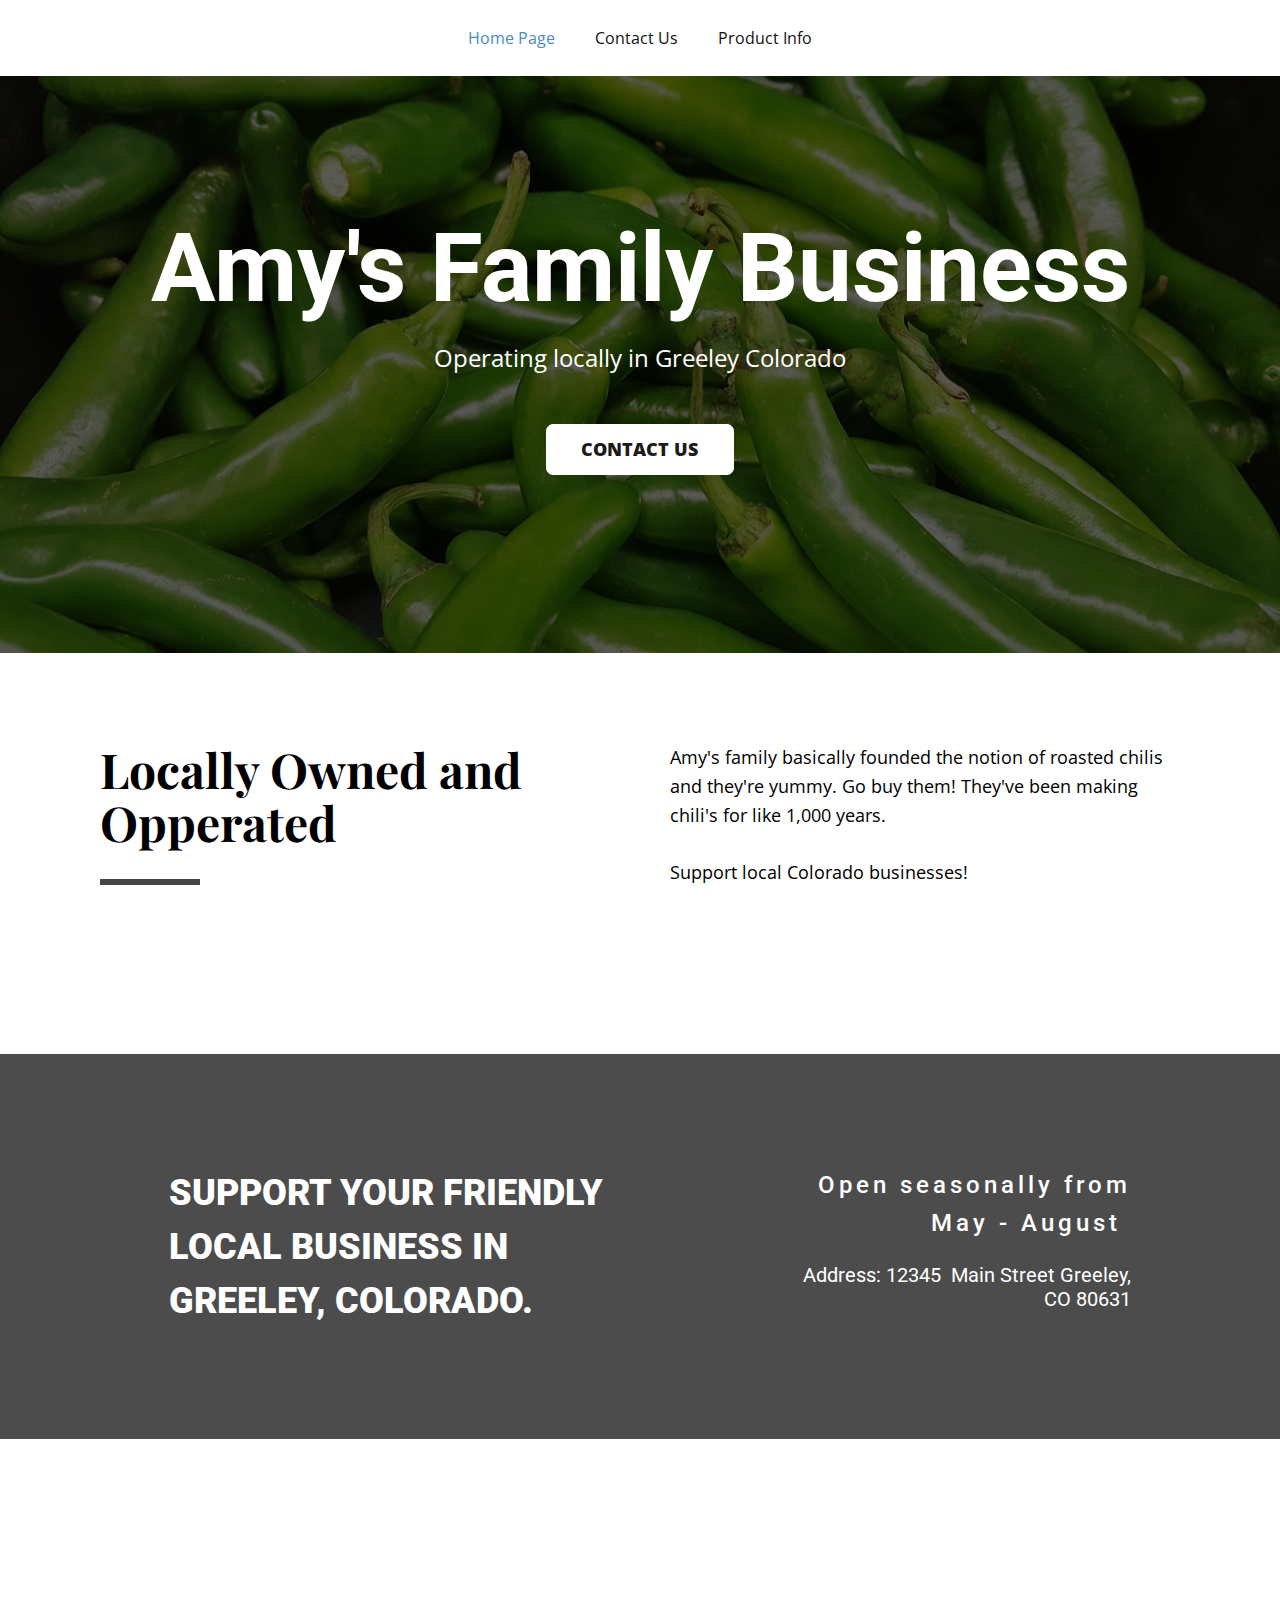
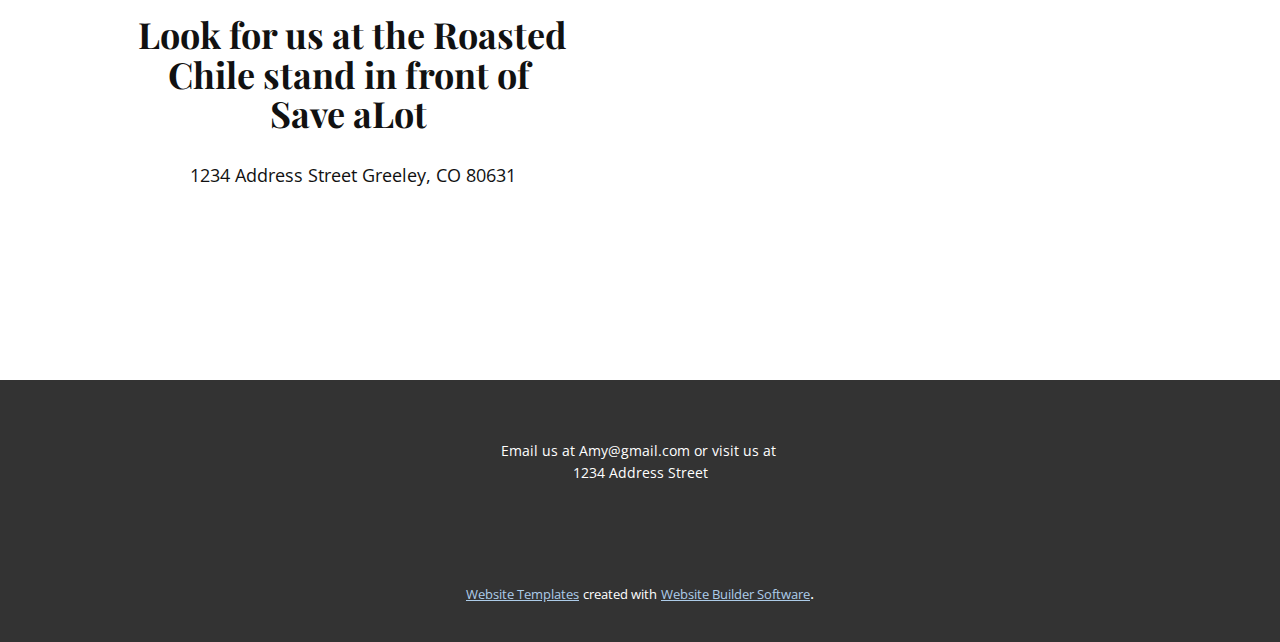
<file: ChileWebsite/index.html>
<!DOCTYPE html>
<html style="font-size: 16px;">
  <head>
    <meta name="viewport" content="width=device-width, initial-scale=1.0">
    <meta charset="utf-8">
    <meta name="keywords" content="Amy's Family Business, SUPPORT YOUR FRIENDLY LOCAL BUSINESS IN GREELEY, COLORADO., Sample Product, Locally Owned and Opperated, Iterative Methods">
    <meta name="description" content="">
    <meta name="page_type" content="np-template-header-footer-from-plugin">
    <title>Home Page</title>
    <link rel="stylesheet" href="nicepage.css" media="screen">
<link rel="stylesheet" href="Home-Page.css" media="screen">
    <script class="u-script" type="text/javascript" src="jquery.js" defer=""></script>
    <script class="u-script" type="text/javascript" src="nicepage.js" defer=""></script>
    <meta name="generator" content="Nicepage 3.1.0, nicepage.com">
    <link id="u-theme-google-font" rel="stylesheet" href="https://fonts.googleapis.com/css?family=Roboto:100,100i,300,300i,400,400i,500,500i,700,700i,900,900i|Open+Sans:300,300i,400,400i,600,600i,700,700i,800,800i">
    <link id="u-page-google-font" rel="stylesheet" href="https://fonts.googleapis.com/css?family=Playfair+Display:400,400i,700,700i,900,900i">
    
    
    
    
    
    <script type="application/ld+json">{
		"@context": "http://schema.org",
		"@type": "Organization",
		"name": "",
		"url": "index.html"
}</script>
    <meta property="og:title" content="Home Page">
    <meta property="og:type" content="website">
    <meta name="theme-color" content="#478ac9">
    <link rel="canonical" href="index.html">
    <meta property="og:url" content="index.html">
  </head>
  <body data-home-page="Home-Page.html" data-home-page-title="Home Page" class="u-body"><header class="u-clearfix u-header u-header" id="sec-bfa7"><div class="u-clearfix u-sheet u-valign-middle u-sheet-1">
        <nav class="u-menu u-menu-dropdown u-offcanvas u-menu-1">
          <div class="menu-collapse">
            <a class="u-button-style u-nav-link" href="#">
              <svg><use xmlns:xlink="http://www.w3.org/1999/xlink" xlink:href="#menu-hamburger"></use></svg>
              <svg version="1.1" xmlns="http://www.w3.org/2000/svg" xmlns:xlink="http://www.w3.org/1999/xlink"><defs><symbol id="menu-hamburger" viewBox="0 0 16 16" style="width: 16px; height: 16px;"><rect y="1" width="16" height="2"></rect><rect y="7" width="16" height="2"></rect><rect y="13" width="16" height="2"></rect>
</symbol>
</defs></svg>
            </a>
          </div>
          <div class="u-custom-menu u-nav-container">
            <ul class="u-nav u-unstyled u-nav-1"><li class="u-nav-item"><a class="u-button-style u-nav-link u-text-active-palette-1-base u-text-hover-palette-2-base" href="Home-Page.html" style="padding: 10px 20px;">Home Page</a>
</li><li class="u-nav-item"><a class="u-button-style u-nav-link u-text-active-palette-1-base u-text-hover-palette-2-base" href="Contact-Us.html" style="padding: 10px 20px;">Contact Us</a>
</li><li class="u-nav-item"><a class="u-button-style u-nav-link u-text-active-palette-1-base u-text-hover-palette-2-base" href="Product-Info.html" style="padding: 10px 20px;">Product Info</a>
</li></ul>
          </div>
          <div class="u-custom-menu u-nav-container-collapse">
            <div class="u-black u-container-style u-inner-container-layout u-opacity u-opacity-95 u-sidenav">
              <div class="u-sidenav-overflow">
                <div class="u-menu-close"></div>
                <ul class="u-align-center u-nav u-popupmenu-items u-unstyled u-nav-2"><li class="u-nav-item"><a class="u-button-style u-nav-link" href="Home-Page.html" style="padding: 10px 20px;">Home Page</a>
</li><li class="u-nav-item"><a class="u-button-style u-nav-link" href="Contact-Us.html" style="padding: 10px 20px;">Contact Us</a>
</li><li class="u-nav-item"><a class="u-button-style u-nav-link" href="Product-Info.html" style="padding: 10px 20px;">Product Info</a>
</li></ul>
              </div>
            </div>
            <div class="u-black u-menu-overlay u-opacity u-opacity-70"></div>
          </div>
        </nav>
      </div></header>
    <section class="u-align-center u-clearfix u-image u-shading u-section-1" src="" id="sec-83d3" data-image-width="1280" data-image-height="720">
      <div class="u-clearfix u-sheet u-sheet-1">
        <h1 class="u-text u-title u-text-1">Amy's Family Business</h1>
        <p class="u-large-text u-text u-text-variant u-text-2">Operating locally in Greeley Colorado</p>
        <a href="Contact-Us.html" data-page-id="53370165" class="u-border-1 u-border-white u-btn u-btn-round u-button-style u-radius-7 u-text-grey-90 u-white u-btn-1">Contact Us</a>
      </div>
    </section>
    <section class="u-clearfix u-white u-section-2" id="sec-546d">
      <div class="u-clearfix u-sheet u-valign-middle u-sheet-1">
        <div class="u-clearfix u-expanded-width u-layout-wrap u-layout-wrap-1">
          <div class="u-layout">
            <div class="u-layout-row">
              <div class="u-container-style u-layout-cell u-left-cell u-size-30 u-layout-cell-1">
                <div class="u-container-layout u-valign-top u-container-layout-1">
                  <h2 class="u-custom-font u-font-playfair-display u-text u-text-black u-text-1">Locally Owned and Opperated</h2>
                  <div class="u-border-6 u-border-grey-dark-1 u-line u-line-horizontal u-line-1"></div>
                </div>
              </div>
              <div class="u-container-style u-layout-cell u-right-cell u-size-30 u-layout-cell-2">
                <div class="u-container-layout u-valign-top u-container-layout-2">
                  <p class="u-text u-text-black u-text-2">Amy's family basically founded the notion of roasted chilis and they're yummy. Go buy them! They've been making chili's for like 1,000 years.<br>
                    <br>Support local Colorado businesses!
                  </p>
                </div>
              </div>
            </div>
          </div>
        </div>
      </div>
    </section>
    <section class="u-align-center u-clearfix u-image u-shading u-section-3" id="sec-ed42">
      <div class="u-clearfix u-sheet u-valign-middle u-sheet-1">
        <div class="u-clearfix u-layout-wrap u-layout-wrap-1">
          <div class="u-layout">
            <div class="u-layout-row">
              <div class="u-container-style u-layout-cell u-left-cell u-size-30 u-layout-cell-1">
                <div class="u-container-layout u-valign-middle u-container-layout-1">
                  <h2 class="u-text u-text-1">SUPPORT YOUR FRIENDLY LOCAL BUSINESS IN GREELEY, COLORADO.</h2>
                </div>
              </div>
              <div class="u-align-right u-container-style u-layout-cell u-right-cell u-size-30 u-layout-cell-2">
                <div class="u-container-layout u-container-layout-2">
                  <h4 class="u-text u-text-2">Open seasonally from May - August&nbsp;</h4>
                  <h5 class="u-text u-text-3">Address: 12345&nbsp; Main Street Greeley, CO 80631</h5>
                </div>
              </div>
            </div>
          </div>
        </div>
      </div>
    </section>
    <section class="u-clearfix u-white u-section-4" id="sec-9bcf">
      <div class="u-clearfix u-sheet u-sheet-1">
        <div class="u-clearfix u-expanded-width u-gutter-10 u-layout-wrap u-layout-wrap-1">
          <div class="u-layout" style="">
            <div class="u-layout-row" style="">
              <div class="u-container-style u-layout-cell u-left-cell u-size-30 u-size-xs-60 u-layout-cell-1" src="">
                <div class="u-container-layout u-container-layout-1">
                  <h2 class="u-align-center u-custom-font u-font-playfair-display u-text u-text-1">Look for us at the Roasted Chile stand in front of&nbsp;<br>Save aLot&nbsp;
                  </h2>
                  <h6 class="u-align-center u-custom-font u-text u-text-font u-text-2">1234 Address Street Greeley, CO 80631</h6>
                </div>
              </div>
              <div class="u-align-center u-container-style u-image u-layout-cell u-right-cell u-size-30 u-size-xs-60 u-image-1" src="">
                <div class="u-container-layout u-valign-middle u-container-layout-2" src=""></div>
              </div>
            </div>
          </div>
        </div>
      </div>
    </section>
    
    
    <footer class="u-align-center u-clearfix u-footer u-grey-80 u-footer" id="sec-5140"><div class="u-clearfix u-sheet u-valign-middle u-sheet-1">
        <p class="u-small-text u-text u-text-variant u-text-1">Email us at Amy@gmail.com or visit us at&nbsp;<br>1234 Address Street
        </p>
      </div></footer>
    <section class="u-backlink u-clearfix u-grey-80">
      <a class="u-link" href="https://nicepage.com/website-templates" target="_blank">
        <span>Website Templates</span>
      </a>
      <p class="u-text">
        <span>created with</span>
      </p>
      <a class="u-link" href="https://nicepage.com/" target="_blank">
        <span>Website Builder Software</span>
      </a>. 
    </section>
  </body>
</html>
</file>
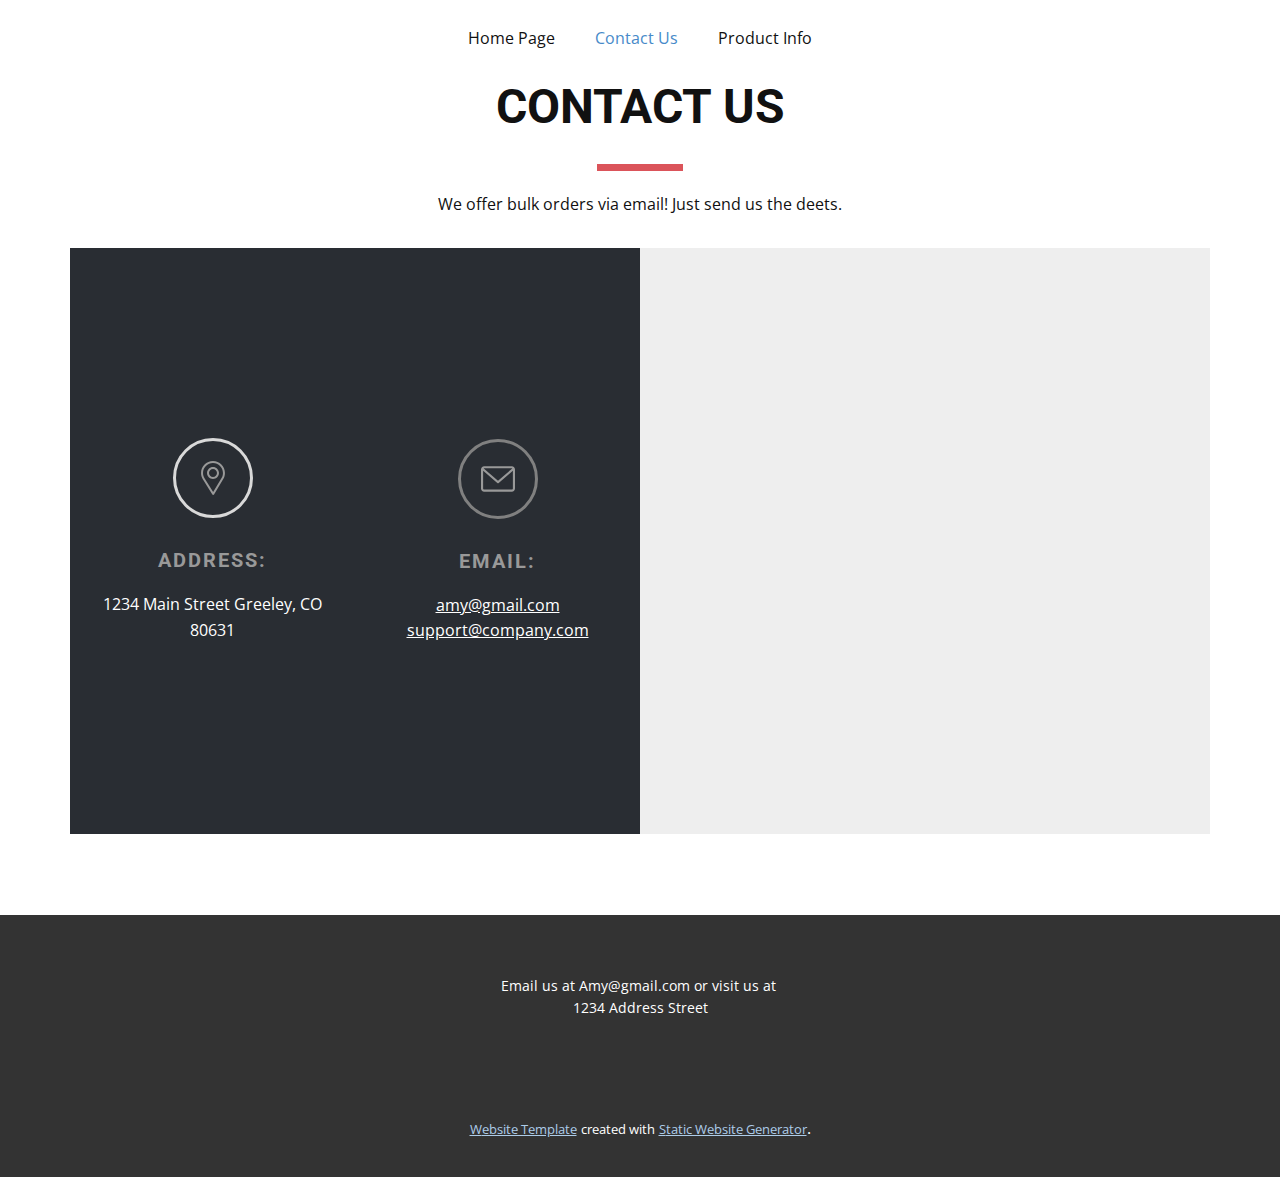
<file: ChileWebsite/Contact-Us.html>
<!DOCTYPE html>
<html style="font-size: 16px;">
  <head>
    <meta name="viewport" content="width=device-width, initial-scale=1.0">
    <meta charset="utf-8">
    <meta name="keywords" content="Contact Us">
    <meta name="description" content="">
    <meta name="page_type" content="np-template-header-footer-from-plugin">
    <title>Contact Us</title>
    <link rel="stylesheet" href="nicepage.css" media="screen">
<link rel="stylesheet" href="Contact-Us.css" media="screen">
    <script class="u-script" type="text/javascript" src="jquery.js" defer=""></script>
    <script class="u-script" type="text/javascript" src="nicepage.js" defer=""></script>
    <meta name="generator" content="Nicepage 3.1.0, nicepage.com">
    <link id="u-theme-google-font" rel="stylesheet" href="https://fonts.googleapis.com/css?family=Roboto:100,100i,300,300i,400,400i,500,500i,700,700i,900,900i|Open+Sans:300,300i,400,400i,600,600i,700,700i,800,800i">
    
    
    <script type="application/ld+json">{
		"@context": "http://schema.org",
		"@type": "Organization",
		"name": "",
		"url": "index.html"
}</script>
    <meta property="og:title" content="Contact Us">
    <meta property="og:type" content="website">
    <meta name="theme-color" content="#478ac9">
    <link rel="canonical" href="index.html">
    <meta property="og:url" content="index.html">
  </head>
  <body class="u-body u-overlap"><header class="u-clearfix u-header u-header" id="sec-bfa7"><div class="u-clearfix u-sheet u-valign-middle u-sheet-1">
        <nav class="u-menu u-menu-dropdown u-offcanvas u-menu-1">
          <div class="menu-collapse">
            <a class="u-button-style u-nav-link" href="#">
              <svg><use xmlns:xlink="http://www.w3.org/1999/xlink" xlink:href="#menu-hamburger"></use></svg>
              <svg version="1.1" xmlns="http://www.w3.org/2000/svg" xmlns:xlink="http://www.w3.org/1999/xlink"><defs><symbol id="menu-hamburger" viewBox="0 0 16 16" style="width: 16px; height: 16px;"><rect y="1" width="16" height="2"></rect><rect y="7" width="16" height="2"></rect><rect y="13" width="16" height="2"></rect>
</symbol>
</defs></svg>
            </a>
          </div>
          <div class="u-custom-menu u-nav-container">
            <ul class="u-nav u-unstyled u-nav-1"><li class="u-nav-item"><a class="u-button-style u-nav-link u-text-active-palette-1-base u-text-hover-palette-2-base" href="Home-Page.html" style="padding: 10px 20px;">Home Page</a>
</li><li class="u-nav-item"><a class="u-button-style u-nav-link u-text-active-palette-1-base u-text-hover-palette-2-base" href="Contact-Us.html" style="padding: 10px 20px;">Contact Us</a>
</li><li class="u-nav-item"><a class="u-button-style u-nav-link u-text-active-palette-1-base u-text-hover-palette-2-base" href="Product-Info.html" style="padding: 10px 20px;">Product Info</a>
</li></ul>
          </div>
          <div class="u-custom-menu u-nav-container-collapse">
            <div class="u-black u-container-style u-inner-container-layout u-opacity u-opacity-95 u-sidenav">
              <div class="u-sidenav-overflow">
                <div class="u-menu-close"></div>
                <ul class="u-align-center u-nav u-popupmenu-items u-unstyled u-nav-2"><li class="u-nav-item"><a class="u-button-style u-nav-link" href="Home-Page.html" style="padding: 10px 20px;">Home Page</a>
</li><li class="u-nav-item"><a class="u-button-style u-nav-link" href="Contact-Us.html" style="padding: 10px 20px;">Contact Us</a>
</li><li class="u-nav-item"><a class="u-button-style u-nav-link" href="Product-Info.html" style="padding: 10px 20px;">Product Info</a>
</li></ul>
              </div>
            </div>
            <div class="u-black u-menu-overlay u-opacity u-opacity-70"></div>
          </div>
        </nav>
      </div></header>
    <section class="u-align-center u-clearfix u-valign-bottom-lg u-valign-bottom-md u-valign-bottom-sm u-valign-bottom-xs u-section-1" id="carousel_fc1b">
      <div class="u-clearfix u-sheet u-valign-middle-lg u-valign-middle-md u-valign-middle-sm u-valign-middle-xl u-sheet-1">
        <h2 class="u-text u-text-1">Contact Us</h2>
        <div class="u-border-7 u-border-palette-2-base u-line u-line-horizontal u-line-1"></div>
        <p class="u-text u-text-2">We offer bulk orders via email! Just send us the deets.</p>
        <div class="u-clearfix u-expanded-width u-gutter-0 u-layout-wrap u-layout-wrap-1">
          <div class="u-gutter-0 u-layout">
            <div class="u-layout-row">
              <div class="u-size-30">
                <div class="u-layout-row">
                  <div class="u-align-center u-container-style u-layout-cell u-left-cell u-palette-5-dark-3 u-size-30 u-layout-cell-1">
                    <div class="u-container-layout u-valign-middle u-container-layout-1"><span class="u-border-3 u-border-grey-15 u-icon u-icon-circle u-spacing-20 u-text-grey-40 u-icon-1"><svg class="u-svg-link" preserveAspectRatio="xMidYMin slice" viewBox="0 0 512 512" style=""><use xmlns:xlink="http://www.w3.org/1999/xlink" xlink:href="#svg-7ee5"></use></svg><svg xmlns="http://www.w3.org/2000/svg" xmlns:xlink="http://www.w3.org/1999/xlink" version="1.1" id="svg-7ee5" x="0px" y="0px" viewBox="0 0 512 512" style="enable-background:new 0 0 512 512;" xml:space="preserve" class="u-svg-content"><g><g><path d="M256,0C156.748,0,76,80.748,76,180c0,33.534,9.289,66.26,26.869,94.652l142.885,230.257    c2.737,4.411,7.559,7.091,12.745,7.091c0.04,0,0.079,0,0.119,0c5.231-0.041,10.063-2.804,12.75-7.292L410.611,272.22    C427.221,244.428,436,212.539,436,180C436,80.748,355.252,0,256,0z M384.866,256.818L258.272,468.186l-129.905-209.34    C113.734,235.214,105.8,207.95,105.8,180c0-82.71,67.49-150.2,150.2-150.2S406.1,97.29,406.1,180    C406.1,207.121,398.689,233.688,384.866,256.818z"></path>
</g>
</g><g><g><path d="M256,90c-49.626,0-90,40.374-90,90c0,49.309,39.717,90,90,90c50.903,0,90-41.233,90-90C346,130.374,305.626,90,256,90z     M256,240.2c-33.257,0-60.2-27.033-60.2-60.2c0-33.084,27.116-60.2,60.2-60.2s60.1,27.116,60.1,60.2    C316.1,212.683,289.784,240.2,256,240.2z"></path>
</g>
</g><g></g><g></g><g></g><g></g><g></g><g></g><g></g><g></g><g></g><g></g><g></g><g></g><g></g><g></g><g></g></svg></span>
                      <h5 class="u-text u-text-grey-40 u-text-3">Address:</h5>
                      <p class="u-text u-text-4">1234 Main Street Greeley, CO 80631<br>
                      </p>
                    </div>
                  </div>
                  <div class="u-container-style u-layout-cell u-palette-5-dark-3 u-size-30 u-layout-cell-2">
                    <div class="u-container-layout u-container-layout-2"><span class="u-border-3 u-border-grey-50 u-icon u-icon-circle u-spacing-20 u-text-grey-40 u-icon-2"><svg class="u-svg-link" preserveAspectRatio="xMidYMin slice" viewBox="0 0 479.058 479.058" style=""><use xmlns:xlink="http://www.w3.org/1999/xlink" xlink:href="#svg-b327"></use></svg><svg xmlns="http://www.w3.org/2000/svg" id="svg-b327" enable-background="new 0 0 479.058 479.058" viewBox="0 0 479.058 479.058" class="u-svg-content"><path d="m434.146 59.882h-389.234c-24.766 0-44.912 20.146-44.912 44.912v269.47c0 24.766 20.146 44.912 44.912 44.912h389.234c24.766 0 44.912-20.146 44.912-44.912v-269.47c0-24.766-20.146-44.912-44.912-44.912zm0 29.941c2.034 0 3.969.422 5.738 1.159l-200.355 173.649-200.356-173.649c1.769-.736 3.704-1.159 5.738-1.159zm0 299.411h-389.234c-8.26 0-14.971-6.71-14.971-14.971v-251.648l199.778 173.141c2.822 2.441 6.316 3.655 9.81 3.655s6.988-1.213 9.81-3.655l199.778-173.141v251.649c-.001 8.26-6.711 14.97-14.971 14.97z"></path></svg></span>
                      <h5 class="u-align-center u-text u-text-grey-40 u-text-5">Email:</h5>
                      <a href="https://nicepage.com/landing-page" class="u-border-active-none u-border-hover-none u-btn u-btn-rectangle u-button-style u-none u-text-body-alt-color u-text-hover-palette-2-base u-btn-1">amy@gmail.com</a>
                      <a href="https://nicepage.com/website-design" class="u-border-active-none u-border-hover-none u-btn u-btn-rectangle u-button-style u-none u-text-body-alt-color u-text-hover-palette-2-base u-btn-2">support@company.com</a>
                    </div>
                  </div>
                </div>
              </div>
              <div class="u-size-30">
                <div class="u-layout-col">
                  <div class="u-container-style u-layout-cell u-right-cell u-size-60 u-layout-cell-3">
                    <div class="u-container-layout u-container-layout-3">
                      <div class="u-expanded u-grey-light-2 u-map">
                        <div class="embed-responsive">
                          <iframe class="embed-responsive-item" src="//maps.google.com/maps?output=embed&amp;q=Greeley%2C%20Colorado&amp;z=11&amp;t=m" data-map="JTdCJTIyYWRkcmVzcyUyMiUzQSUyMkdyZWVsZXklMkMlMjBDb2xvcmFkbyUyMiUyQyUyMnpvb20lMjIlM0ExMSUyQyUyMnR5cGVJZCUyMiUzQSUyMnJvYWQlMjIlMkMlMjJsYW5nJTIyJTNBJTIyJTIyJTdE"></iframe>
                        </div>
                      </div>
                    </div>
                  </div>
                </div>
              </div>
            </div>
          </div>
        </div>
      </div>
    </section>
    
    
    <footer class="u-align-center u-clearfix u-footer u-grey-80 u-footer" id="sec-5140"><div class="u-clearfix u-sheet u-valign-middle u-sheet-1">
        <p class="u-small-text u-text u-text-variant u-text-1">Email us at Amy@gmail.com or visit us at&nbsp;<br>1234 Address Street
        </p>
      </div></footer>
    <section class="u-backlink u-clearfix u-grey-80">
      <a class="u-link" href="https://nicepage.com/website-templates" target="_blank">
        <span>Website Template</span>
      </a>
      <p class="u-text">
        <span>created with</span>
      </p>
      <a class="u-link" href="https://nicepage.com/static-site-generator" target="_blank">
        <span>Static Website Generator</span>
      </a>. 
    </section>
  </body>
</html>
</file>
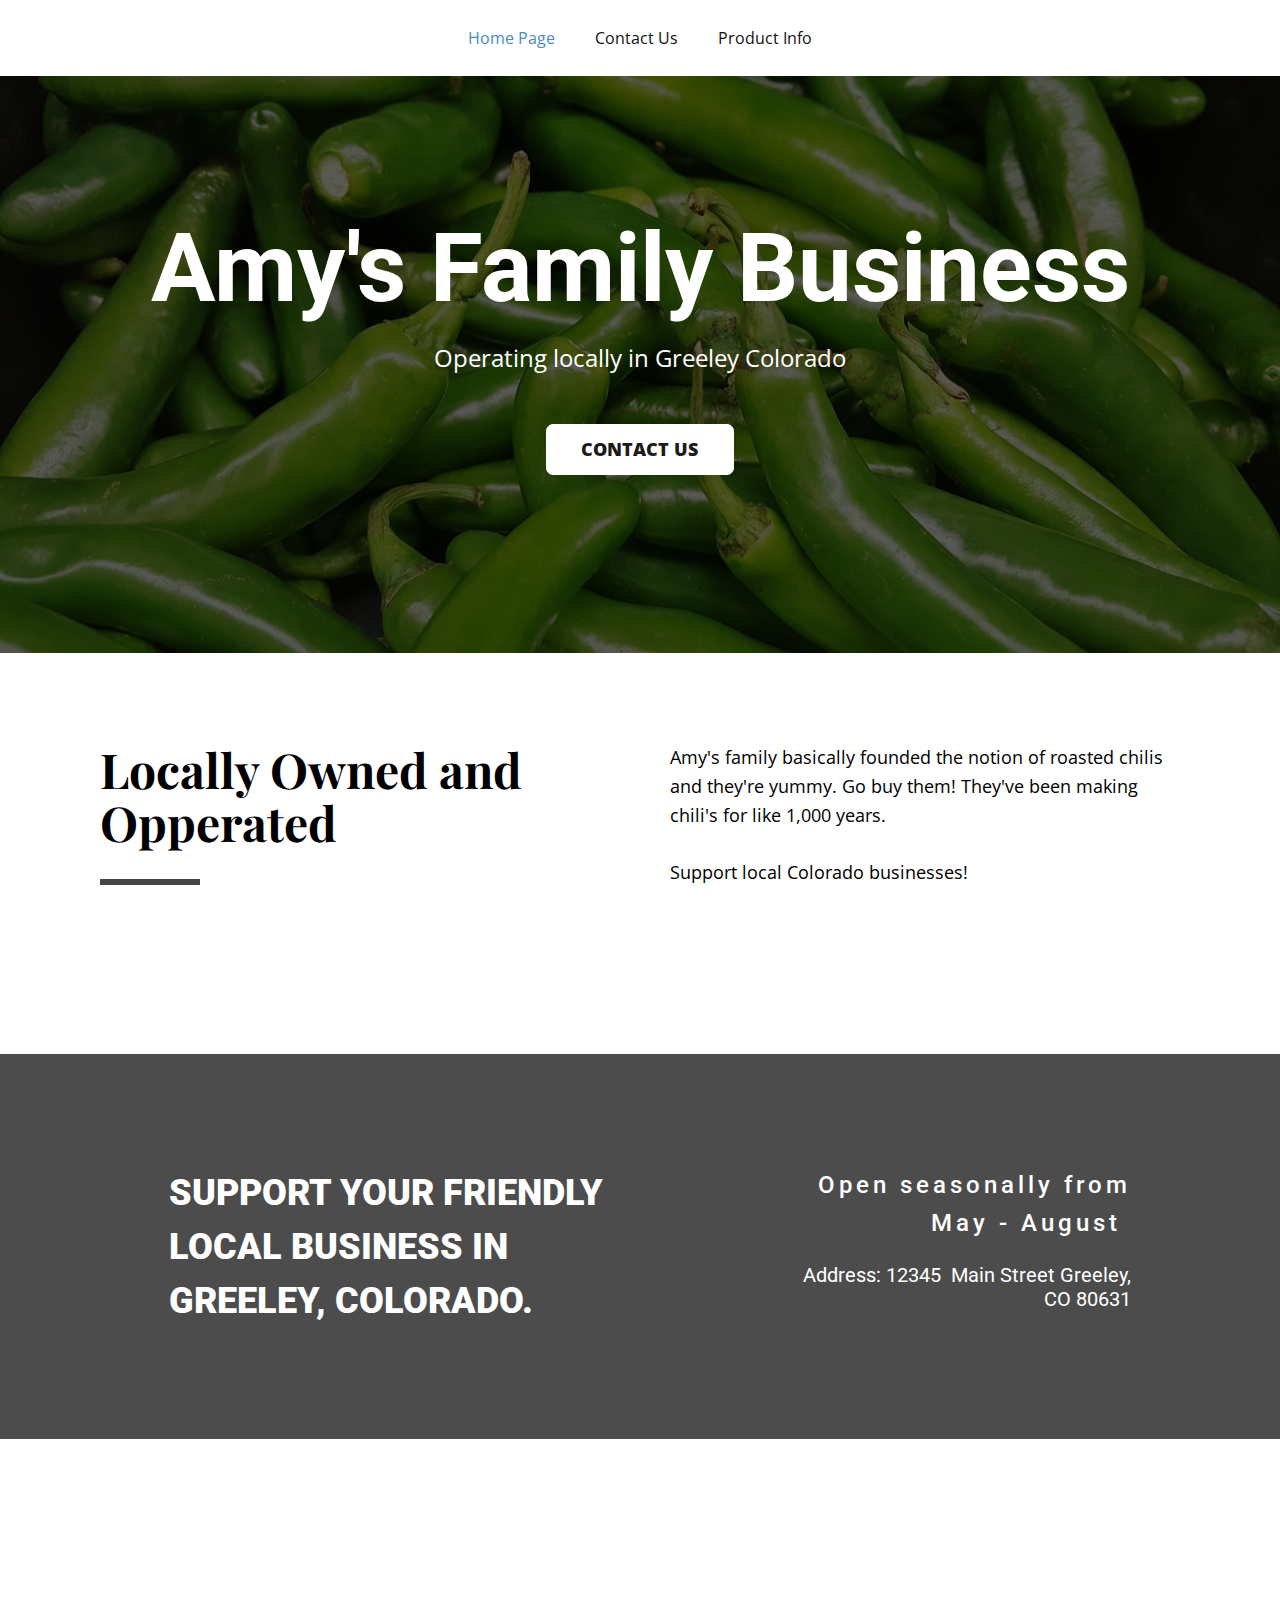
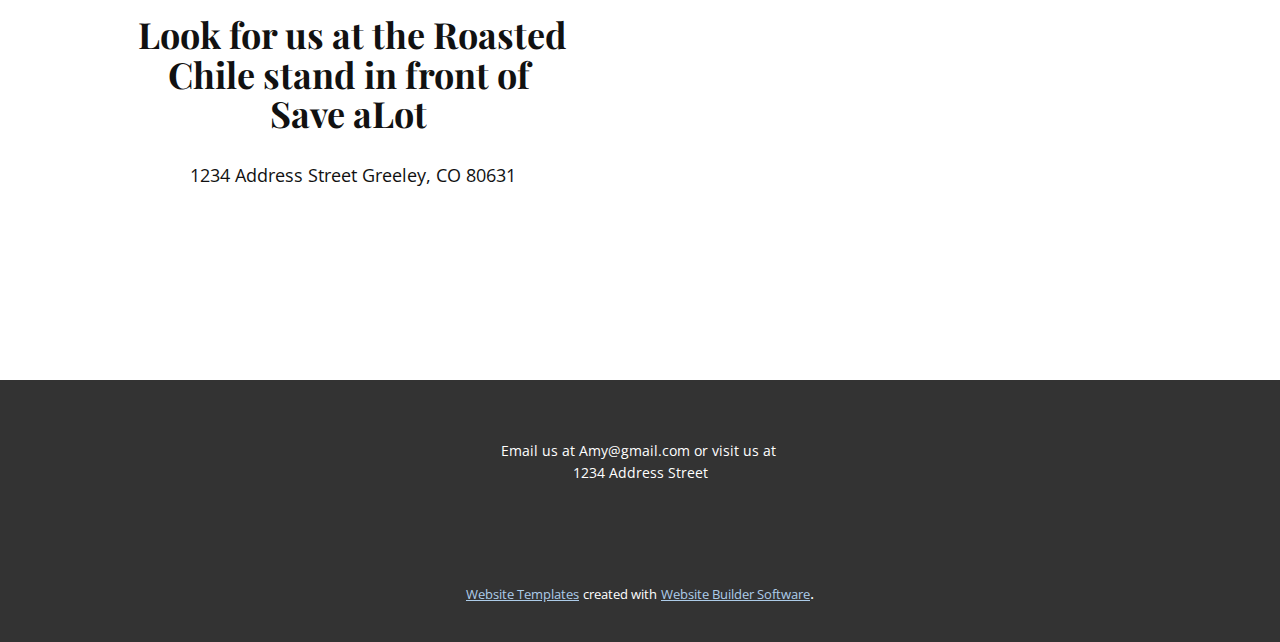
<file: ChileWebsite/Home-Page.html>
<!DOCTYPE html>
<html style="font-size: 16px;">
  <head>
    <meta name="viewport" content="width=device-width, initial-scale=1.0">
    <meta charset="utf-8">
    <meta name="keywords" content="Amy's Family Business, SUPPORT YOUR FRIENDLY LOCAL BUSINESS IN GREELEY, COLORADO., Sample Product, Locally Owned and Opperated, Iterative Methods">
    <meta name="description" content="">
    <meta name="page_type" content="np-template-header-footer-from-plugin">
    <title>Home Page</title>
    <link rel="stylesheet" href="nicepage.css" media="screen">
<link rel="stylesheet" href="Home-Page.css" media="screen">
    <script class="u-script" type="text/javascript" src="jquery.js" defer=""></script>
    <script class="u-script" type="text/javascript" src="nicepage.js" defer=""></script>
    <meta name="generator" content="Nicepage 3.1.0, nicepage.com">
    <link id="u-theme-google-font" rel="stylesheet" href="https://fonts.googleapis.com/css?family=Roboto:100,100i,300,300i,400,400i,500,500i,700,700i,900,900i|Open+Sans:300,300i,400,400i,600,600i,700,700i,800,800i">
    <link id="u-page-google-font" rel="stylesheet" href="https://fonts.googleapis.com/css?family=Playfair+Display:400,400i,700,700i,900,900i">
    
    
    
    
    
    <script type="application/ld+json">{
		"@context": "http://schema.org",
		"@type": "Organization",
		"name": "",
		"url": "index.html"
}</script>
    <meta property="og:title" content="Home Page">
    <meta property="og:type" content="website">
    <meta name="theme-color" content="#478ac9">
    <link rel="canonical" href="index.html">
    <meta property="og:url" content="index.html">
  </head>
  <body class="u-body"><header class="u-clearfix u-header u-header" id="sec-bfa7"><div class="u-clearfix u-sheet u-valign-middle u-sheet-1">
        <nav class="u-menu u-menu-dropdown u-offcanvas u-menu-1">
          <div class="menu-collapse">
            <a class="u-button-style u-nav-link" href="#">
              <svg><use xmlns:xlink="http://www.w3.org/1999/xlink" xlink:href="#menu-hamburger"></use></svg>
              <svg version="1.1" xmlns="http://www.w3.org/2000/svg" xmlns:xlink="http://www.w3.org/1999/xlink"><defs><symbol id="menu-hamburger" viewBox="0 0 16 16" style="width: 16px; height: 16px;"><rect y="1" width="16" height="2"></rect><rect y="7" width="16" height="2"></rect><rect y="13" width="16" height="2"></rect>
</symbol>
</defs></svg>
            </a>
          </div>
          <div class="u-custom-menu u-nav-container">
            <ul class="u-nav u-unstyled u-nav-1"><li class="u-nav-item"><a class="u-button-style u-nav-link u-text-active-palette-1-base u-text-hover-palette-2-base" href="Home-Page.html" style="padding: 10px 20px;">Home Page</a>
</li><li class="u-nav-item"><a class="u-button-style u-nav-link u-text-active-palette-1-base u-text-hover-palette-2-base" href="Contact-Us.html" style="padding: 10px 20px;">Contact Us</a>
</li><li class="u-nav-item"><a class="u-button-style u-nav-link u-text-active-palette-1-base u-text-hover-palette-2-base" href="Product-Info.html" style="padding: 10px 20px;">Product Info</a>
</li></ul>
          </div>
          <div class="u-custom-menu u-nav-container-collapse">
            <div class="u-black u-container-style u-inner-container-layout u-opacity u-opacity-95 u-sidenav">
              <div class="u-sidenav-overflow">
                <div class="u-menu-close"></div>
                <ul class="u-align-center u-nav u-popupmenu-items u-unstyled u-nav-2"><li class="u-nav-item"><a class="u-button-style u-nav-link" href="Home-Page.html" style="padding: 10px 20px;">Home Page</a>
</li><li class="u-nav-item"><a class="u-button-style u-nav-link" href="Contact-Us.html" style="padding: 10px 20px;">Contact Us</a>
</li><li class="u-nav-item"><a class="u-button-style u-nav-link" href="Product-Info.html" style="padding: 10px 20px;">Product Info</a>
</li></ul>
              </div>
            </div>
            <div class="u-black u-menu-overlay u-opacity u-opacity-70"></div>
          </div>
        </nav>
      </div></header>
    <section class="u-align-center u-clearfix u-image u-shading u-section-1" src="" id="sec-83d3" data-image-width="1280" data-image-height="720">
      <div class="u-clearfix u-sheet u-sheet-1">
        <h1 class="u-text u-title u-text-1">Amy's Family Business</h1>
        <p class="u-large-text u-text u-text-variant u-text-2">Operating locally in Greeley Colorado</p>
        <a href="Contact-Us.html" data-page-id="53370165" class="u-border-1 u-border-white u-btn u-btn-round u-button-style u-radius-7 u-text-grey-90 u-white u-btn-1">Contact Us</a>
      </div>
    </section>
    <section class="u-clearfix u-white u-section-2" id="sec-546d">
      <div class="u-clearfix u-sheet u-valign-middle u-sheet-1">
        <div class="u-clearfix u-expanded-width u-layout-wrap u-layout-wrap-1">
          <div class="u-layout">
            <div class="u-layout-row">
              <div class="u-container-style u-layout-cell u-left-cell u-size-30 u-layout-cell-1">
                <div class="u-container-layout u-valign-top u-container-layout-1">
                  <h2 class="u-custom-font u-font-playfair-display u-text u-text-black u-text-1">Locally Owned and Opperated</h2>
                  <div class="u-border-6 u-border-grey-dark-1 u-line u-line-horizontal u-line-1"></div>
                </div>
              </div>
              <div class="u-container-style u-layout-cell u-right-cell u-size-30 u-layout-cell-2">
                <div class="u-container-layout u-valign-top u-container-layout-2">
                  <p class="u-text u-text-black u-text-2">Amy's family basically founded the notion of roasted chilis and they're yummy. Go buy them! They've been making chili's for like 1,000 years.<br>
                    <br>Support local Colorado businesses!
                  </p>
                </div>
              </div>
            </div>
          </div>
        </div>
      </div>
    </section>
    <section class="u-align-center u-clearfix u-image u-shading u-section-3" id="sec-ed42">
      <div class="u-clearfix u-sheet u-valign-middle u-sheet-1">
        <div class="u-clearfix u-layout-wrap u-layout-wrap-1">
          <div class="u-layout">
            <div class="u-layout-row">
              <div class="u-container-style u-layout-cell u-left-cell u-size-30 u-layout-cell-1">
                <div class="u-container-layout u-valign-middle u-container-layout-1">
                  <h2 class="u-text u-text-1">SUPPORT YOUR FRIENDLY LOCAL BUSINESS IN GREELEY, COLORADO.</h2>
                </div>
              </div>
              <div class="u-align-right u-container-style u-layout-cell u-right-cell u-size-30 u-layout-cell-2">
                <div class="u-container-layout u-container-layout-2">
                  <h4 class="u-text u-text-2">Open seasonally from May - August&nbsp;</h4>
                  <h5 class="u-text u-text-3">Address: 12345&nbsp; Main Street Greeley, CO 80631</h5>
                </div>
              </div>
            </div>
          </div>
        </div>
      </div>
    </section>
    <section class="u-clearfix u-white u-section-4" id="sec-9bcf">
      <div class="u-clearfix u-sheet u-sheet-1">
        <div class="u-clearfix u-expanded-width u-gutter-10 u-layout-wrap u-layout-wrap-1">
          <div class="u-layout" style="">
            <div class="u-layout-row" style="">
              <div class="u-container-style u-layout-cell u-left-cell u-size-30 u-size-xs-60 u-layout-cell-1" src="">
                <div class="u-container-layout u-container-layout-1">
                  <h2 class="u-align-center u-custom-font u-font-playfair-display u-text u-text-1">Look for us at the Roasted Chile stand in front of&nbsp;<br>Save aLot&nbsp;
                  </h2>
                  <h6 class="u-align-center u-custom-font u-text u-text-font u-text-2">1234 Address Street Greeley, CO 80631</h6>
                </div>
              </div>
              <div class="u-align-center u-container-style u-image u-layout-cell u-right-cell u-size-30 u-size-xs-60 u-image-1" src="">
                <div class="u-container-layout u-valign-middle u-container-layout-2" src=""></div>
              </div>
            </div>
          </div>
        </div>
      </div>
    </section>
    
    
    <footer class="u-align-center u-clearfix u-footer u-grey-80 u-footer" id="sec-5140"><div class="u-clearfix u-sheet u-valign-middle u-sheet-1">
        <p class="u-small-text u-text u-text-variant u-text-1">Email us at Amy@gmail.com or visit us at&nbsp;<br>1234 Address Street
        </p>
      </div></footer>
    <section class="u-backlink u-clearfix u-grey-80">
      <a class="u-link" href="https://nicepage.com/website-templates" target="_blank">
        <span>Website Templates</span>
      </a>
      <p class="u-text">
        <span>created with</span>
      </p>
      <a class="u-link" href="https://nicepage.com/" target="_blank">
        <span>Website Builder Software</span>
      </a>. 
    </section>
  </body>
</html>
</file>
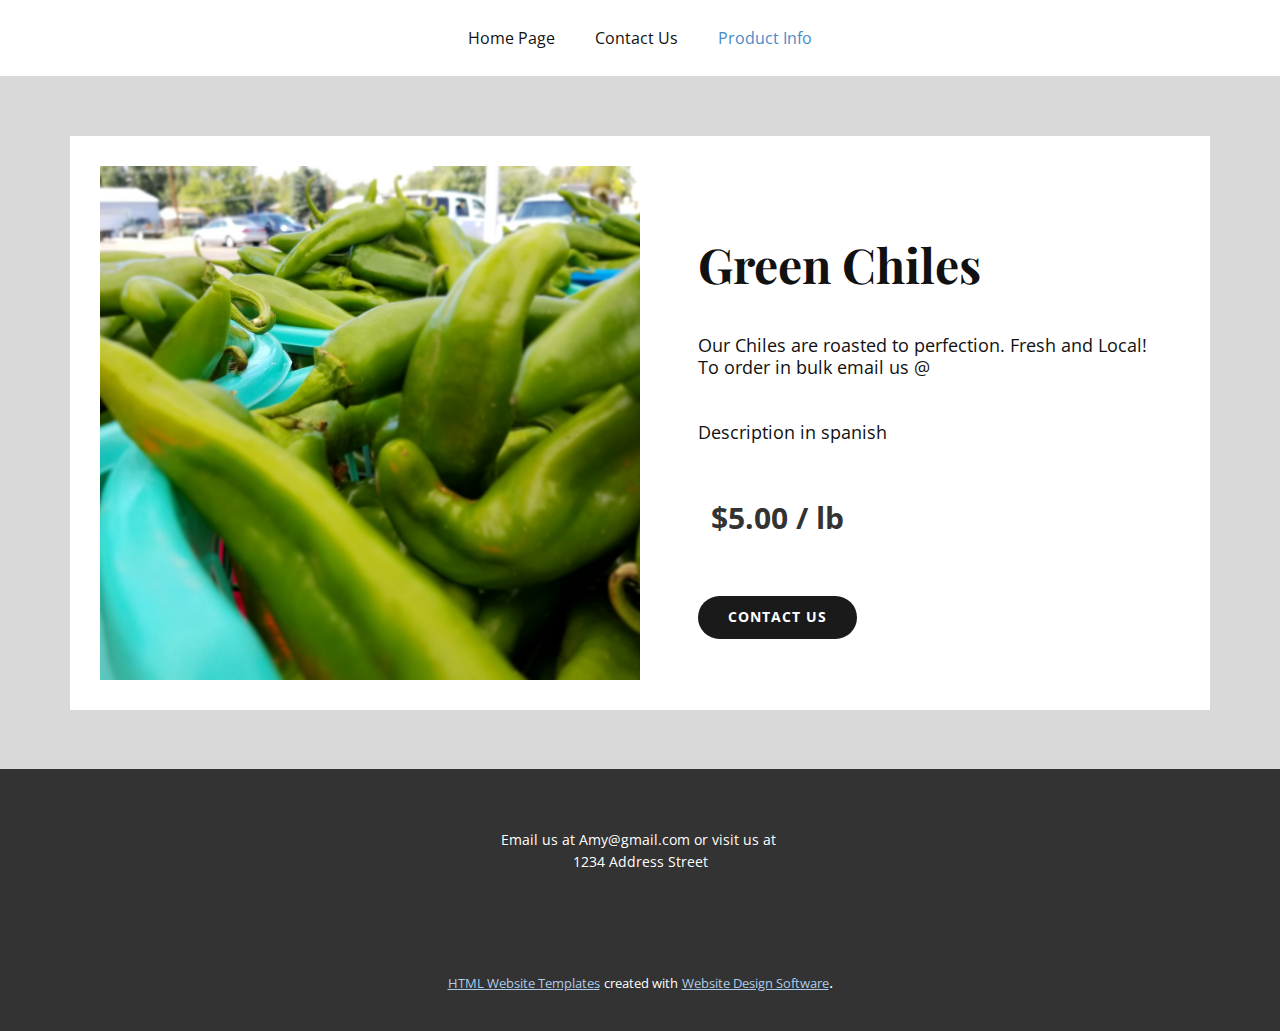
<file: ChileWebsite/Product-Info.html>
<!DOCTYPE html>
<html style="font-size: 16px;">
  <head>
    <meta name="viewport" content="width=device-width, initial-scale=1.0">
    <meta charset="utf-8">
    <meta name="keywords" content="Green Chiles">
    <meta name="description" content="">
    <meta name="page_type" content="np-template-header-footer-from-plugin">
    <title>Product Info</title>
    <link rel="stylesheet" href="nicepage.css" media="screen">
<link rel="stylesheet" href="Product-Info.css" media="screen">
    <script class="u-script" type="text/javascript" src="jquery.js" defer=""></script>
    <script class="u-script" type="text/javascript" src="nicepage.js" defer=""></script>
    <meta name="generator" content="Nicepage 3.1.0, nicepage.com">
    <link id="u-theme-google-font" rel="stylesheet" href="https://fonts.googleapis.com/css?family=Roboto:100,100i,300,300i,400,400i,500,500i,700,700i,900,900i|Open+Sans:300,300i,400,400i,600,600i,700,700i,800,800i">
    <link id="u-page-google-font" rel="stylesheet" href="https://fonts.googleapis.com/css?family=Playfair+Display:400,400i,700,700i,900,900i">
    
    
    <script type="application/ld+json">{
		"@context": "http://schema.org",
		"@type": "Organization",
		"name": "",
		"url": "index.html"
}</script>
    <meta property="og:title" content="Product Info">
    <meta property="og:type" content="website">
    <meta name="theme-color" content="#478ac9">
    <link rel="canonical" href="index.html">
    <meta property="og:url" content="index.html">
  </head>
  <body class="u-body"><header class="u-clearfix u-header u-header" id="sec-bfa7"><div class="u-clearfix u-sheet u-valign-middle u-sheet-1">
        <nav class="u-menu u-menu-dropdown u-offcanvas u-menu-1">
          <div class="menu-collapse">
            <a class="u-button-style u-nav-link" href="#">
              <svg><use xmlns:xlink="http://www.w3.org/1999/xlink" xlink:href="#menu-hamburger"></use></svg>
              <svg version="1.1" xmlns="http://www.w3.org/2000/svg" xmlns:xlink="http://www.w3.org/1999/xlink"><defs><symbol id="menu-hamburger" viewBox="0 0 16 16" style="width: 16px; height: 16px;"><rect y="1" width="16" height="2"></rect><rect y="7" width="16" height="2"></rect><rect y="13" width="16" height="2"></rect>
</symbol>
</defs></svg>
            </a>
          </div>
          <div class="u-custom-menu u-nav-container">
            <ul class="u-nav u-unstyled u-nav-1"><li class="u-nav-item"><a class="u-button-style u-nav-link u-text-active-palette-1-base u-text-hover-palette-2-base" href="Home-Page.html" style="padding: 10px 20px;">Home Page</a>
</li><li class="u-nav-item"><a class="u-button-style u-nav-link u-text-active-palette-1-base u-text-hover-palette-2-base" href="Contact-Us.html" style="padding: 10px 20px;">Contact Us</a>
</li><li class="u-nav-item"><a class="u-button-style u-nav-link u-text-active-palette-1-base u-text-hover-palette-2-base" href="Product-Info.html" style="padding: 10px 20px;">Product Info</a>
</li></ul>
          </div>
          <div class="u-custom-menu u-nav-container-collapse">
            <div class="u-black u-container-style u-inner-container-layout u-opacity u-opacity-95 u-sidenav">
              <div class="u-sidenav-overflow">
                <div class="u-menu-close"></div>
                <ul class="u-align-center u-nav u-popupmenu-items u-unstyled u-nav-2"><li class="u-nav-item"><a class="u-button-style u-nav-link" href="Home-Page.html" style="padding: 10px 20px;">Home Page</a>
</li><li class="u-nav-item"><a class="u-button-style u-nav-link" href="Contact-Us.html" style="padding: 10px 20px;">Contact Us</a>
</li><li class="u-nav-item"><a class="u-button-style u-nav-link" href="Product-Info.html" style="padding: 10px 20px;">Product Info</a>
</li></ul>
              </div>
            </div>
            <div class="u-black u-menu-overlay u-opacity u-opacity-70"></div>
          </div>
        </nav>
      </div></header>
    <section class="u-clearfix u-grey-15 u-section-1" id="sec-e45a">
      <div class="u-clearfix u-sheet u-valign-middle-lg u-valign-middle-md u-valign-middle-xl u-valign-middle-xs u-sheet-1"><!--product--><!--product_options_json--><!--{"source":""}--><!--/product_options_json--><!--product_item-->
        <div class="u-container-style u-expanded-width u-product u-white u-product-1">
          <div class="u-container-layout u-valign-top-sm u-valign-top-xs u-container-layout-1"><!--product_image-->
            <img alt="" class="u-image u-image-default u-product-control u-image-1" src="images/20180909_133115.jpg"><!--/product_image-->
            <div class="u-align-left u-container-style u-expanded-width-sm u-expanded-width-xs u-group u-shape-rectangle u-group-1">
              <div class="u-container-layout u-container-layout-2">
                <h1 class="u-custom-font u-font-playfair-display u-text u-text-default u-text-1">Green Chiles</h1>
                <h6 class="u-custom-font u-text u-text-default u-text-font u-text-2">Our Chiles are roasted to perfection. Fresh and Local!<br>To order in bulk email us @&nbsp;<br>
                  <br>
                  <br>Description in spanish
                </h6>
                <h3 class="u-custom-font u-text u-text-default u-text-font u-text-3">
                  <span class="u-text-grey-80" style="font-weight: 700;">$5.00 / lb</span>
                  <br>
                </h3>
                <a href="Contact-Us.html" data-page-id="53370165" class="u-btn u-btn-round u-button-style u-grey-90 u-hover-palette-1-light-1 u-radius-50 u-btn-1">CONtact us</a>
              </div>
            </div>
          </div>
        </div><!--/product_item--><!--/product-->
      </div>
    </section>
    
    
    <footer class="u-align-center u-clearfix u-footer u-grey-80 u-footer" id="sec-5140"><div class="u-clearfix u-sheet u-valign-middle u-sheet-1">
        <p class="u-small-text u-text u-text-variant u-text-1">Email us at Amy@gmail.com or visit us at&nbsp;<br>1234 Address Street
        </p>
      </div></footer>
    <section class="u-backlink u-clearfix u-grey-80">
      <a class="u-link" href="https://nicepage.com/html-templates" target="_blank">
        <span>HTML Website Templates</span>
      </a>
      <p class="u-text">
        <span>created with</span>
      </p>
      <a class="u-link" href="https://nicepage.com/" target="_blank">
        <span>Website Design Software</span>
      </a>. 
    </section>
  </body>
</html>
</file>
<file: ChileWebsite/Home-Page.css>
.u-section-1 {
  background-image: linear-gradient(0deg, rgba(0,0,0,0.65), rgba(0,0,0,0.65)), url("images/57e3d0404851af14f6da8c7dda793678153bdee757596c48732f7cd19344c159b9_1280.jpg");
  background-position: 50% 50%;
}

.u-section-1 .u-sheet-1 {
  min-height: 577px;
}

.u-section-1 .u-text-1 {
  font-size: 6rem;
  font-weight: 700;
  margin: 140px 0 0;
}

.u-section-1 .u-text-2 {
  font-size: 1.5rem;
  margin: 17px 0 0;
}

.u-section-1 .u-btn-1 {
  background-image: none;
  border-style: solid;
  text-transform: uppercase;
  font-weight: 800;
  font-size: 1.125rem;
  margin: 47px auto 60px;
  padding: 10px 35px 10px 34px;
}

@media (max-width: 1199px) {
  .u-section-1 .u-sheet-1 {
    min-height: 476px;
  }

  .u-section-1 .u-text-1 {
    margin-top: 163px;
  }

  .u-section-1 .u-text-2 {
    margin-top: 9px;
  }

  .u-section-1 .u-btn-1 {
    margin-top: 19px;
  }
}

@media (max-width: 991px) {
  .u-section-1 .u-sheet-1 {
    min-height: 686px;
  }

  .u-section-1 .u-text-1 {
    width: 519px;
    margin-top: 108px;
    margin-left: auto;
    margin-right: auto;
  }

  .u-section-1 .u-text-2 {
    margin-top: 18px;
  }

  .u-section-1 .u-btn-1 {
    margin-top: 18px;
  }
}

@media (max-width: 767px) {
  .u-section-1 .u-sheet-1 {
    min-height: 515px;
  }

  .u-section-1 .u-text-1 {
    margin-top: 126px;
    margin-left: 11px;
    margin-right: 11px;
  }

  .u-section-1 .u-text-2 {
    width: auto;
    margin-left: -10px;
  }
}

@media (max-width: 575px) {
  .u-section-1 .u-sheet-1 {
    min-height: 324px;
  }

  .u-section-1 .u-text-1 {
    font-size: 3.75rem;
    margin-top: 119px;
    margin-left: 0;
    margin-right: 0;
    width: 340px;
  }

  .u-section-1 .u-text-2 {
    margin-right: -5px;
    margin-left: 0;
  }
}.u-section-2 {
  background-image: none;
}

.u-section-2 .u-sheet-1 {
  min-height: 401px;
}

.u-section-2 .u-layout-wrap-1 {
  margin: 60px auto 60px 0;
}

.u-section-2 .u-layout-cell-1 {
  min-height: 281px;
}

.u-section-2 .u-container-layout-1 {
  padding: 30px;
}

.u-section-2 .u-text-1 {
  font-weight: 700;
  font-size: 3rem;
  margin: 0;
}

.u-section-2 .u-line-1 {
  width: 100px;
  height: 3px;
  margin: 30px auto 0 0;
}

.u-section-2 .u-layout-cell-2 {
  min-height: 281px;
}

.u-section-2 .u-container-layout-2 {
  padding: 30px;
}

.u-section-2 .u-text-2 {
  background-image: none;
  font-size: 1.125rem;
  margin: 0;
}

@media (max-width: 1199px) {
  .u-section-2 .u-sheet-1 {
    min-height: 412px;
  }

  .u-section-2 .u-layout-wrap-1 {
    margin-right: initial;
    margin-left: initial;
  }

  .u-section-2 .u-layout-cell-1 {
    min-height: 232px;
  }

  .u-section-2 .u-layout-cell-2 {
    min-height: 232px;
  }
}

@media (max-width: 991px) {
  .u-section-2 .u-sheet-1 {
    min-height: 316px;
  }

  .u-section-2 .u-layout-cell-1 {
    min-height: 224px;
  }

  .u-section-2 .u-layout-cell-2 {
    min-height: 224px;
  }
}

@media (max-width: 767px) {
  .u-section-2 .u-sheet-1 {
    min-height: 187px;
  }

  .u-section-2 .u-layout-cell-1 {
    min-height: 336px;
  }

  .u-section-2 .u-container-layout-1 {
    padding-left: 10px;
    padding-right: 10px;
  }

  .u-section-2 .u-layout-cell-2 {
    min-height: 336px;
  }

  .u-section-2 .u-container-layout-2 {
    padding-left: 10px;
    padding-right: 10px;
  }
}

@media (max-width: 575px) {
  .u-section-2 .u-sheet-1 {
    min-height: 149px;
  }

  .u-section-2 .u-layout-cell-1 {
    min-height: 212px;
  }

  .u-section-2 .u-layout-cell-2 {
    min-height: 212px;
  }
}.u-section-3 {
  background-image: linear-gradient(0deg, rgba(0,0,0,0.7), rgba(0,0,0,0.7)), url("np://user.desktop.nicepage.com/Site_421107003/images/range2.jpg");
  background-position: 50% 50%;
}

.u-section-3 .u-sheet-1 {
  min-height: 385px;
}

.u-section-3 .u-layout-wrap-1 {
  width: 982px;
  margin: 60px auto;
}

.u-section-3 .u-layout-cell-1 {
  min-height: 237px;
}

.u-section-3 .u-container-layout-1 {
  padding-left: 20px;
  padding-right: 20px;
}

.u-section-3 .u-text-1 {
  line-height: 1.5;
  font-weight: 900;
  margin: 0;
}

.u-section-3 .u-layout-cell-2 {
  min-height: 237px;
}

.u-section-3 .u-container-layout-2 {
  padding-left: 20px;
}

.u-section-3 .u-text-2 {
  letter-spacing: 4px;
  line-height: 1.6;
  font-weight: 500;
  font-size: 1.5rem;
  margin: 38px 0 0 118px;
}

.u-section-3 .u-text-3 {
  margin: 20px 0 0 118px;
}

@media (max-width: 1199px) {
  .u-section-3 .u-sheet-1 {
    min-height: 317px;
  }

  .u-section-3 .u-layout-wrap-1 {
    width: 940px;
  }

  .u-section-3 .u-layout-cell-1 {
    min-height: 227px;
  }

  .u-section-3 .u-text-1 {
    position: relative;
  }

  .u-section-3 .u-layout-cell-2 {
    min-height: 227px;
  }

  .u-section-3 .u-text-2 {
    position: relative;
    margin-right: 16px;
    margin-left: 18px;
    font-size: 1.875rem;
  }

  .u-section-3 .u-text-3 {
    margin-left: 97px;
  }
}

@media (max-width: 991px) {
  .u-section-3 .u-sheet-1 {
    min-height: 243px;
  }

  .u-section-3 .u-layout-wrap-1 {
    width: 720px;
  }

  .u-section-3 .u-layout-cell-1 {
    min-height: 100px;
  }

  .u-section-3 .u-layout-cell-2 {
    min-height: 100px;
  }

  .u-section-3 .u-text-2 {
    margin-right: 13px;
    margin-left: 0;
  }

  .u-section-3 .u-text-3 {
    margin-left: 0;
  }
}

@media (max-width: 767px) {
  .u-section-3 .u-sheet-1 {
    min-height: 100px;
  }

  .u-section-3 .u-layout-wrap-1 {
    width: 540px;
  }

  .u-section-3 .u-container-layout-1 {
    padding-left: 10px;
    padding-right: 10px;
  }

  .u-section-3 .u-container-layout-2 {
    padding-left: 10px;
  }

  .u-section-3 .u-text-2 {
    margin-right: 9px;
  }
}

@media (max-width: 575px) {
  .u-section-3 .u-layout-wrap-1 {
    width: 340px;
  }

  .u-section-3 .u-text-2 {
    margin-right: 6px;
  }
}.u-section-4 {
  background-image: none;
}

.u-section-4 .u-sheet-1 {
  min-height: 541px;
}

.u-section-4 .u-layout-wrap-1 {
  pointer-events: auto;
  margin: 60px auto 60px 0;
}

.u-section-4 .u-layout-cell-1 {
  min-height: 431px;
  pointer-events: auto;
}

.u-section-4 .u-container-layout-1 {
  padding: 30px 60px;
}

.u-section-4 .u-text-1 {
  font-weight: 700;
  margin: 86px 0 0;
}

.u-section-4 .u-text-2 {
  margin: 31px 0 0;
}

.u-section-4 .u-image-1 {
  min-height: 431px;
  pointer-events: auto;
  background-image: url("np://user.desktop.nicepage.com/Site_421107003/images/IMG-20200823-WA0000.jpg");
  background-position: 50% 23.78%;
}

.u-section-4 .u-container-layout-2 {
  padding: 30px 60px;
}

@media (max-width: 1199px) {
  .u-section-4 .u-sheet-1 {
    min-height: 100px;
  }

  .u-section-4 .u-layout-wrap-1 {
    margin-right: initial;
    margin-left: initial;
  }

  .u-section-4 .u-layout-cell-1 {
    min-height: 355px;
  }

  .u-section-4 .u-image-1 {
    min-height: 355px;
  }
}

@media (max-width: 991px) {
  .u-section-4 .u-layout-cell-1 {
    min-height: 100px;
  }

  .u-section-4 .u-container-layout-1 {
    padding-left: 30px;
    padding-right: 30px;
  }

  .u-section-4 .u-image-1 {
    min-height: 272px;
  }

  .u-section-4 .u-container-layout-2 {
    padding-left: 30px;
    padding-right: 30px;
  }
}

@media (max-width: 767px) {
  .u-section-4 .u-container-layout-1 {
    padding-left: 10px;
    padding-right: 10px;
  }

  .u-section-4 .u-image-1 {
    min-height: 408px;
  }

  .u-section-4 .u-container-layout-2 {
    padding-left: 10px;
    padding-right: 10px;
  }
}

@media (max-width: 575px) {
  .u-section-4 .u-image-1 {
    min-height: 257px;
  }
}
</file>
<file: ChileWebsite/Contact-Us.css>
.u-section-1 .u-sheet-1 {
  min-height: 915px;
}

.u-section-1 .u-text-1 {
  text-transform: uppercase;
  font-weight: 700;
  font-size: 3rem;
  width: 722px;
  margin: 54px auto 0;
}

.u-section-1 .u-line-1 {
  width: 86px;
  height: 3px;
  transform-origin: right center;
  margin: 30px auto 0;
}

.u-section-1 .u-text-2 {
  width: 696px;
  margin: 21px auto 0;
}

.u-section-1 .u-layout-wrap-1 {
  margin: 30px auto 54px 0;
}

.u-section-1 .u-layout-cell-1 {
  min-height: 586px;
}

.u-section-1 .u-container-layout-1 {
  padding: 30px;
}

.u-section-1 .u-icon-1 {
  height: 80px;
  width: 80px;
  margin: 0 auto;
}

.u-section-1 .u-text-3 {
  font-weight: 700;
  font-size: 1.25rem;
  letter-spacing: 2px;
  text-transform: uppercase;
  margin: 30px -1px 0;
}

.u-section-1 .u-text-4 {
  margin: 20px -1px 0;
}

.u-section-1 .u-layout-cell-2 {
  min-height: 586px;
}

.u-section-1 .u-container-layout-2 {
  padding: 30px;
}

.u-section-1 .u-icon-2 {
  height: 80px;
  width: 80px;
  margin: 161px auto 0;
}

.u-section-1 .u-text-5 {
  font-weight: 700;
  font-size: 1.25rem;
  letter-spacing: 2px;
  text-transform: uppercase;
  margin: 30px -1px 0;
}

.u-section-1 .u-btn-1 {
  border-style: none;
  background-image: none;
  text-decoration: underline !important;
  align-self: center;
  margin: 20px auto 0;
  padding: 0;
}

.u-section-1 .u-btn-2 {
  border-style: none;
  background-image: none;
  text-decoration: underline !important;
  margin: 0 auto;
  padding: 0;
}

.u-section-1 .u-layout-cell-3 {
  min-height: 586px;
}

.u-section-1 .u-container-layout-3 {
  padding: 30px;
}

@media (max-width: 1199px) {
  .u-section-1 .u-sheet-1 {
    min-height: 812px;
  }

  .u-section-1 .u-layout-wrap-1 {
    margin-right: initial;
    margin-left: initial;
  }

  .u-section-1 .u-layout-cell-1 {
    min-height: 483px;
  }

  .u-section-1 .u-text-3 {
    margin-left: 0;
    margin-right: 0;
  }

  .u-section-1 .u-text-4 {
    margin-left: 0;
    margin-right: 0;
  }

  .u-section-1 .u-layout-cell-2 {
    min-height: 483px;
  }

  .u-section-1 .u-text-5 {
    margin-left: 0;
    margin-right: 0;
  }

  .u-section-1 .u-layout-cell-3 {
    min-height: 483px;
  }
}

@media (max-width: 991px) {
  .u-section-1 .u-sheet-1 {
    min-height: 1269px;
  }

  .u-section-1 .u-text-1 {
    width: 720px;
  }

  .u-section-1 .u-layout-cell-1 {
    min-height: 100px;
  }

  .u-section-1 .u-layout-cell-2 {
    min-height: 100px;
  }

  .u-section-1 .u-layout-cell-3 {
    min-height: 370px;
  }
}

@media (max-width: 767px) {
  .u-section-1 .u-sheet-1 {
    min-height: 1284px;
  }

  .u-section-1 .u-text-1 {
    width: 540px;
  }

  .u-section-1 .u-text-2 {
    width: 540px;
  }

  .u-section-1 .u-layout-cell-3 {
    min-height: 555px;
  }

  .u-section-1 .u-container-layout-3 {
    padding-left: 10px;
    padding-right: 10px;
  }
}

@media (max-width: 575px) {
  .u-section-1 .u-sheet-1 {
    min-height: 1078px;
  }

  .u-section-1 .u-text-1 {
    font-size: 2.25rem;
    margin-left: 0;
    margin-right: 0;
    width: 340px;
  }

  .u-section-1 .u-line-1 {
    margin-left: 127px;
  }

  .u-section-1 .u-text-2 {
    width: 340px;
  }

  .u-section-1 .u-layout-cell-3 {
    min-height: 349px;
  }
}
</file>
<file: ChileWebsite/Product-Info.css>
.u-section-1 {
  background-image: none;
}

.u-section-1 .u-sheet-1 {
  min-height: 693px;
}

.u-section-1 .u-product-1 {
  min-height: 574px;
  background-image: none;
  margin: 52px auto 52px 0;
}

.u-section-1 .u-container-layout-1 {
  padding: 30px;
}

.u-section-1 .u-image-1 {
  width: 540px;
  height: 514px;
  margin: 0 auto 0 0;
}

.u-section-1 .u-group-1 {
  width: 512px;
  min-height: 514px;
  margin: -514px 0 0 auto;
}

.u-section-1 .u-container-layout-2 {
  padding: 30px;
}

.u-section-1 .u-text-1 {
  font-weight: 700;
  margin: 42px auto 0 0;
}

.u-section-1 .u-text-2 {
  margin: 45px auto 0 0;
}

.u-section-1 .u-text-3 {
  margin: 57px auto 0 13px;
}

.u-section-1 .u-btn-1 {
  border-style: none;
  font-weight: 700;
  text-transform: uppercase;
  font-size: 0.875rem;
  letter-spacing: 1px;
  background-image: none;
  margin: 60px auto 0 0;
}

@media (max-width: 1199px) {
  .u-section-1 .u-sheet-1 {
    min-height: 604px;
  }

  .u-section-1 .u-product-1 {
    min-height: 484px;
    height: auto;
    margin-top: 60px;
    margin-bottom: 60px;
    margin-right: initial;
    margin-left: initial;
  }

  .u-section-1 .u-image-1 {
    width: 440px;
    height: 424px;
  }

  .u-section-1 .u-group-1 {
    width: 440px;
    margin-top: -424px;
  }
}

@media (max-width: 991px) {
  .u-section-1 .u-sheet-1 {
    min-height: 567px;
  }

  .u-section-1 .u-product-1 {
    min-height: 447px;
    margin-right: initial;
    margin-left: initial;
  }

  .u-section-1 .u-image-1 {
    width: 330px;
    height: 381px;
  }

  .u-section-1 .u-group-1 {
    width: 335px;
    margin-top: -381px;
  }
}

@media (max-width: 767px) {
  .u-section-1 .u-product-1 {
    min-height: 882px;
    margin-right: initial;
    margin-left: initial;
  }

  .u-section-1 .u-container-layout-1 {
    padding-left: 10px;
    padding-right: 10px;
  }

  .u-section-1 .u-image-1 {
    width: 510px;
    height: 435px;
  }

  .u-section-1 .u-group-1 {
    margin-top: 20px;
    margin-right: initial;
    margin-left: initial;
    width: auto;
  }

  .u-section-1 .u-container-layout-2 {
    padding-left: 0;
    padding-right: 0;
  }

  .u-section-1 .u-text-3 {
    margin-left: 14px;
  }
}

@media (max-width: 575px) {
  .u-section-1 .u-sheet-1 {
    min-height: 804px;
  }

  .u-section-1 .u-product-1 {
    min-height: 684px;
    margin-top: 52px;
    margin-bottom: 52px;
    margin-right: initial;
    margin-left: initial;
  }

  .u-section-1 .u-image-1 {
    width: 320px;
    height: 273px;
  }

  .u-section-1 .u-text-3 {
    margin-left: 9px;
  }
}
</file>
